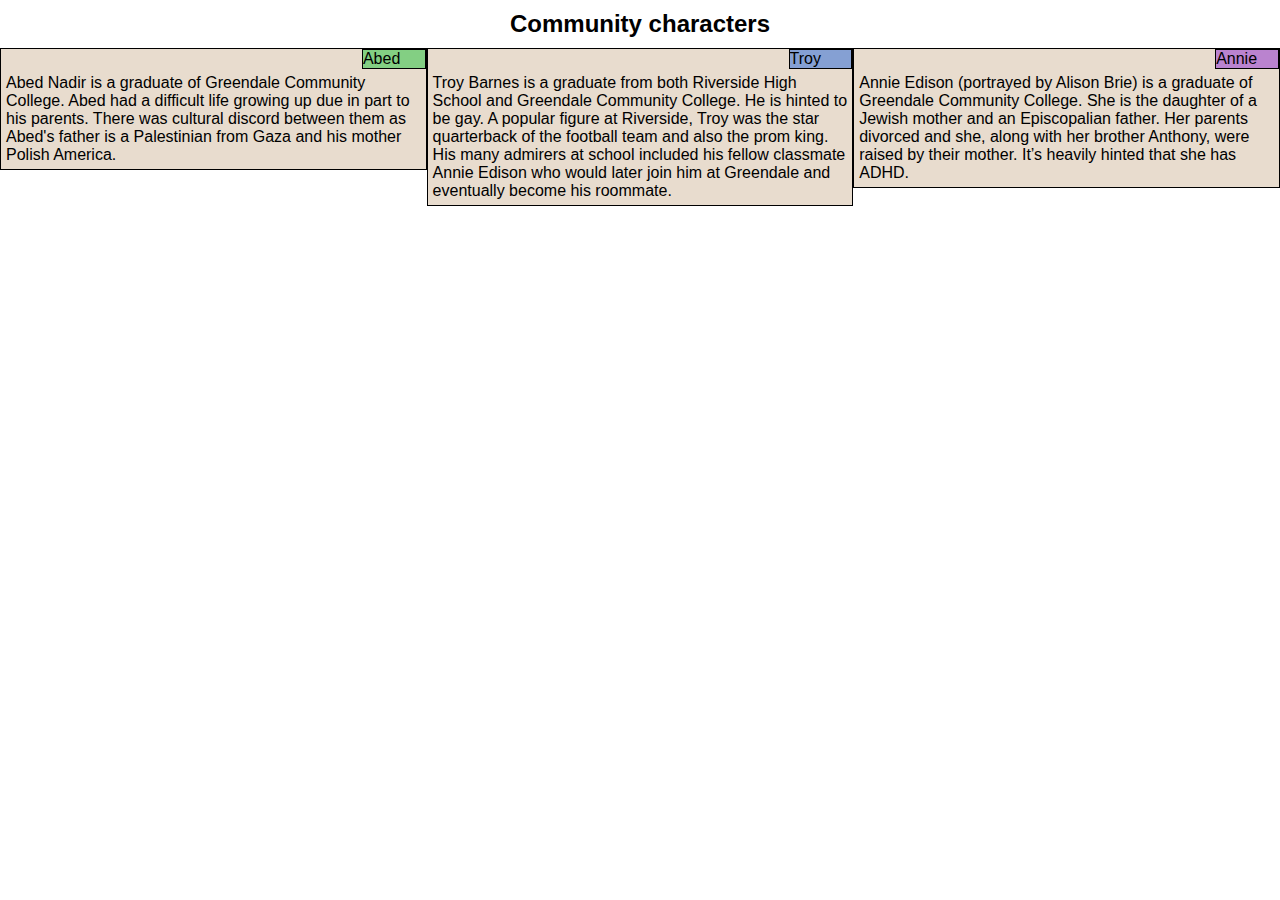
<file: module2/index.html>
<!DOCTYPE html>
<html>

<head>
    <meta charset="UTF-8">
    <meta name="viewport" content="width=device-width, initial-scale=1">
    <title>Module 2</title>
    <link rel="stylesheet" href="css/style.css" type="text/css">
</head>

<body>
    <h1>Community characters</h1>

    <div class="row">
        <div id="block" class="col-lg-4 col-md-6 col-sm-12">
            <p class="abed">Abed</p>
            <p>Abed Nadir is a graduate of Greendale Community College. Abed had a difficult life growing up due in part to his parents. There was cultural discord between them as Abed's father is a Palestinian from Gaza and his mother Polish America.</p>
        </div>
        <div id="block" class="col-lg-4 col-md-6 col-sm-12">
            <p class="troy">Troy</p>
            <p>Troy Barnes is a graduate from both Riverside High School and Greendale Community College. He is hinted to be gay. A popular figure at Riverside, Troy was the star quarterback of the football team and also the prom king. His many admirers at school included his fellow classmate Annie Edison who would later join him at Greendale and eventually become his roommate.</p>
        </div>
        <div id="block" class="col-lg-4 col-md-12 col-sm-12">
            <p class="annie">Annie</p>
            <p>Annie Edison (portrayed by Alison Brie) is a graduate of Greendale Community College. She is the daughter of a Jewish mother and an Episcopalian father. Her parents divorced and she, along with her brother Anthony, were raised by their mother. It’s heavily hinted that she has ADHD.</p>
        </div>
    </div>

</body>

</html>
</file>
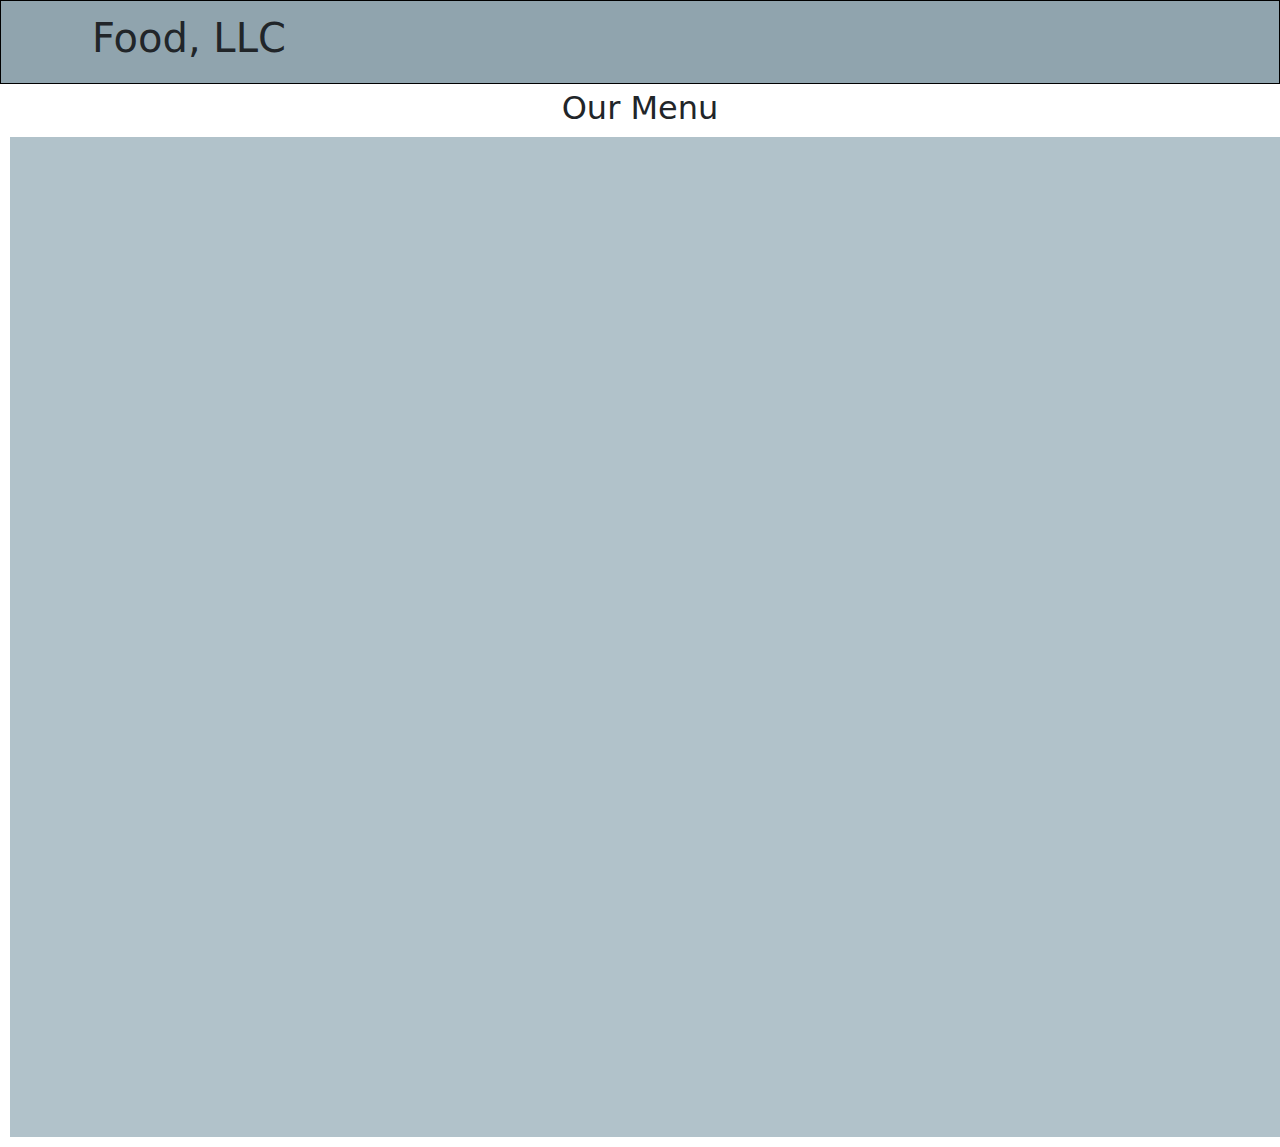
<file: module3/index.html>
<!DOCTYPE html>
<html>

<head>
    <meta charset="UTF-8">
    <meta http-equiv="X-UA-Compatible" content="IE=edge">
    <meta name="viewport" content="width=device-width, initial-scale=1">
    <title>Module 3</title>
    <link rel="stylesheet" href="css/bootstrap.min.css">
    <link rel="stylesheet" href="css/style.css" type="text/css">
</head>

<body>
    <header>
        <nav id="header-nav" class="navbar navbar-default">
            <div class="container">
                <div class="navbar-brand">
                    <h1>Food, LLC</h1>
                </div>
            </div>
        </nav>
    </header>

    <div>
        <h2 class="text-center">Our Menu</h2>
    </div>

    <div class="container-fluid" id="container-text">

    </div>
</body>
</html>
</file>
<file: module2/css/style.css>
* {
    box-sizing: border-box;
    margin: 0px;
    padding: 0px;
    font-family: Arial, Helvetica, sans-serif;
}

h1 {
    margin: 10px;
    text-align: center;
    font-size: x-large;
}

.abed {
    margin: 0px;
    background-color: rgb(131, 207, 131);
    position: relative;
    left: 85%;
    width: 15%;
    border: solid 1px;
    border-color: black;
}

.troy {
    margin: 0px;
    background-color: rgb(133, 160, 211);
    position: relative;
    left: 85%;
    width: 15%;
    border: solid 1px;
    border-color: black;
}

.annie {
    margin: 0px;
    background-color: rgb(186, 131, 207);
    position: relative;
    left: 85%;
    width: 15%;
    border: solid 1px;
    border-color: black;
}

p {
    margin: 5px;
}

#block {
    margin-bottom: 5px;
    border: solid 1px;
    border-color: black;
    background-color: rgba(230, 218, 203, 0.932);
}

/* Simple Responsive Framework. */
.row {
    width: 100%;
}

/* Desktop, all in one row*/
@media (min-width: 992px) {
    .col-lg-4 {
        float: left;
        width: 33.33%;
    }
}

/* Tablet, two in first row, third in row full */
@media (max-width: 991px) and (min-width: 768px) {
    .col-md-6 {
        float: left;
        width: 50%;
    }
    .col-md-12 {
        float: left;
        width: 100%;
    }
}

/* Mobile, each in one row */
@media (max-width: 767px) {
    .col-sm-12 {
        float: left;
        width: 100%;
    }
}
</file>
<file: module3/css/style.css>
#header-nav {
    background-color: #90a4ae;
    border: 1px solid;
    border-color: #000000;
}

.navbar-brand {
    text-align: left;
    margin-left: 10px;
}

h2{
 margin-top: 5px;
}

#container-text {
    background-color: #b1c2ca;
    height: 1000px;
    margin: 10px;
}
</file>
